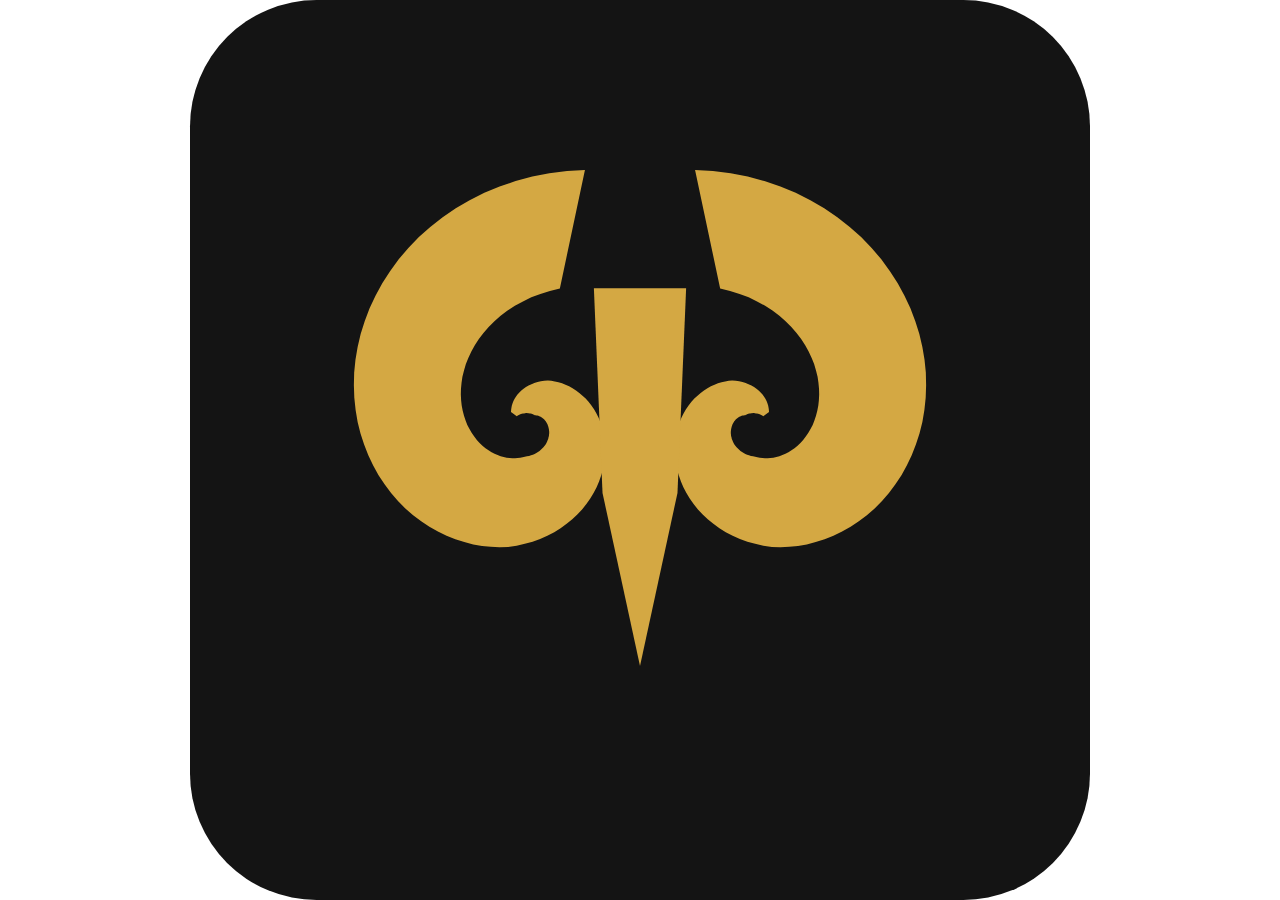
<file: tools/fav-wrap.html>
<!doctype html><meta charset="utf-8"><style>*{margin:0}svg{display:block;width:100vw;height:100vh}</style><svg xmlns="http://www.w3.org/2000/svg" viewBox="0 0 512 512">
<rect width="512" height="512" rx="72" fill="#141414"/>
<g transform="translate(256 246) scale(.82) translate(-256 -256)"><path d="M294.2 74.0L306.6 74.7L318.9 76.2L330.7 78.5L342.3 81.6L353.4 85.4L364.0 89.8L374.2 94.9L383.8 100.5L392.9 106.7L401.5 113.4L409.4 120.5L416.7 128.0L423.4 135.9L429.4 144.1L434.8 152.5L439.5 161.1L443.6 169.9L447.0 178.8L449.8 187.7L451.9 196.7L453.4 205.6L454.3 214.5L454.5 223.3L454.2 232.0L453.3 240.4L451.9 248.7L449.9 256.7L447.4 264.4L444.5 271.8L441.1 278.9L437.4 285.7L433.2 292.0L428.7 298.0L423.9 303.6L418.8 308.7L413.4 313.4L407.8 317.7L402.1 321.5L396.2 324.8L390.2 327.7L384.1 330.2L377.9 332.1L371.7 333.7L365.6 334.8L359.5 335.4L353.4 335.7L347.5 335.5L341.6 334.6L335.9 333.3L330.5 331.8L325.3 329.9L320.3 327.6L315.5 325.2L311.1 322.4L306.9 319.4L303.0 316.3L299.5 312.9L296.2 309.4L293.2 305.7L290.5 301.9L288.2 298.1L286.1 294.1L284.4 290.1L283.0 286.1L281.8 282.1L281.0 278.1L280.4 274.2L280.1 270.3L280.1 266.4L280.3 262.7L280.8 259.0L281.5 255.5L282.4 252.1L283.5 248.8L284.8 245.7L286.3 242.7L287.9 239.9L289.7 237.3L291.7 234.8L293.7 232.5L295.9 230.5L298.1 228.6L300.4 226.9L302.8 225.3L305.2 224.0L307.7 222.9L310.1 221.9L312.6 221.2L315.1 220.6L317.6 220.2L320.0 220.0L322.4 220.1L324.8 220.5L327.1 221.0L329.3 221.7L331.3 222.5L333.3 223.4L335.1 224.5L336.8 225.7L338.3 226.9L339.7 228.3L341.0 229.7L342.1 231.2L343.0 232.7L343.8 234.2L344.4 235.7L344.9 237.3L345.2 238.8L345.4 240.3L345.5 241.8L341.5 244.8L340.8 244.3L340.1 243.9L339.4 243.6L338.6 243.3L337.9 243.1L337.2 242.9L336.5 242.8L335.7 242.7L335.1 242.6L334.4 242.6L333.7 242.7L333.1 242.7L332.4 242.8L331.8 242.9L331.2 243.1L330.6 243.3L330.1 243.5L329.5 243.7L329.0 244.0L328.4 244.1L327.8 244.2L327.2 244.3L326.5 244.5L325.9 244.7L325.3 245.0L324.7 245.3L324.1 245.7L323.5 246.1L323.0 246.6L322.4 247.1L321.9 247.7L321.4 248.3L321.0 249.0L320.6 249.7L320.2 250.4L319.9 251.2L319.6 252.0L319.4 252.9L319.2 253.8L319.1 254.7L319.0 255.6L319.0 256.6L319.1 257.5L319.2 258.5L319.5 259.5L319.7 260.5L320.1 261.5L320.5 262.5L321.0 263.5L321.6 264.5L322.3 265.4L323.0 266.3L323.9 267.2L324.8 268.1L325.7 268.9L326.8 269.6L327.9 270.3L329.1 270.9L330.3 271.5L331.6 271.9L333.0 272.3L334.4 272.6L335.9 272.9L337.4 273.3L339.1 273.6L340.9 273.8L342.7 273.9L344.6 273.9L346.5 273.8L348.5 273.5L350.6 273.1L352.7 272.5L354.8 271.7L356.9 270.8L359.0 269.7L361.1 268.4L363.2 266.9L365.3 265.2L367.3 263.3L369.2 261.2L371.0 258.9L372.7 256.4L374.3 253.7L375.8 250.8L377.0 247.7L378.1 244.4L379.0 241.0L379.7 237.4L380.1 233.6L380.3 229.7L380.2 225.7L379.8 221.5L379.2 217.3L378.1 213.0L376.8 208.6L375.1 204.3L373.0 199.9L370.6 195.5L367.8 191.2L364.6 187.0L361.0 182.9L357.0 178.9L352.7 175.1L347.9 171.5L342.8 168.1L337.2 165.1L331.4 162.3L325.1 159.9L318.5 157.8L311.6 156.1Z" fill="#D4A843"/><path d="M217.8 74.0L205.4 74.7L193.1 76.2L181.3 78.5L169.7 81.6L158.6 85.4L148.0 89.8L137.8 94.9L128.2 100.5L119.1 106.7L110.5 113.4L102.6 120.5L95.3 128.0L88.6 135.9L82.6 144.1L77.2 152.5L72.5 161.1L68.4 169.9L65.0 178.8L62.2 187.7L60.1 196.7L58.6 205.6L57.7 214.5L57.5 223.3L57.8 232.0L58.7 240.4L60.1 248.7L62.1 256.7L64.6 264.4L67.5 271.8L70.9 278.9L74.6 285.7L78.8 292.0L83.3 298.0L88.1 303.6L93.2 308.7L98.6 313.4L104.2 317.7L109.9 321.5L115.8 324.8L121.8 327.7L127.9 330.2L134.1 332.1L140.3 333.7L146.4 334.8L152.5 335.4L158.6 335.7L164.5 335.5L170.4 334.6L176.1 333.3L181.5 331.8L186.7 329.9L191.7 327.6L196.5 325.2L200.9 322.4L205.1 319.4L209.0 316.3L212.5 312.9L215.8 309.4L218.8 305.7L221.5 301.9L223.8 298.1L225.9 294.1L227.6 290.1L229.0 286.1L230.2 282.1L231.0 278.1L231.6 274.2L231.9 270.3L231.9 266.4L231.7 262.7L231.2 259.0L230.5 255.5L229.6 252.1L228.5 248.8L227.2 245.7L225.7 242.7L224.1 239.9L222.3 237.3L220.3 234.8L218.3 232.5L216.1 230.5L213.9 228.6L211.6 226.9L209.2 225.3L206.8 224.0L204.3 222.9L201.9 221.9L199.4 221.2L196.9 220.6L194.4 220.2L192.0 220.0L189.6 220.1L187.2 220.5L184.9 221.0L182.7 221.7L180.7 222.5L178.7 223.4L176.9 224.5L175.2 225.7L173.7 226.9L172.3 228.3L171.0 229.7L169.9 231.2L169.0 232.7L168.2 234.2L167.6 235.7L167.1 237.3L166.8 238.8L166.6 240.3L166.5 241.8L170.5 244.8L171.2 244.3L171.9 243.9L172.6 243.6L173.4 243.3L174.1 243.1L174.8 242.9L175.5 242.8L176.3 242.7L176.9 242.6L177.6 242.6L178.3 242.7L178.9 242.7L179.6 242.8L180.2 242.9L180.8 243.1L181.4 243.3L181.9 243.5L182.5 243.7L183.0 244.0L183.6 244.1L184.2 244.2L184.8 244.3L185.5 244.5L186.1 244.7L186.7 245.0L187.3 245.3L187.9 245.7L188.5 246.1L189.0 246.6L189.6 247.1L190.1 247.7L190.6 248.3L191.0 249.0L191.4 249.7L191.8 250.4L192.1 251.2L192.4 252.0L192.6 252.9L192.8 253.8L192.9 254.7L193.0 255.6L193.0 256.6L192.9 257.5L192.8 258.5L192.5 259.5L192.3 260.5L191.9 261.5L191.5 262.5L191.0 263.5L190.4 264.5L189.7 265.4L189.0 266.3L188.1 267.2L187.2 268.1L186.3 268.9L185.2 269.6L184.1 270.3L182.9 270.9L181.7 271.5L180.4 271.9L179.0 272.3L177.6 272.6L176.1 272.9L174.6 273.3L172.9 273.6L171.1 273.8L169.3 273.9L167.4 273.9L165.5 273.8L163.5 273.5L161.4 273.1L159.3 272.5L157.2 271.7L155.1 270.8L153.0 269.7L150.9 268.4L148.8 266.9L146.7 265.2L144.7 263.3L142.8 261.2L141.0 258.9L139.3 256.4L137.7 253.7L136.2 250.8L135.0 247.7L133.9 244.4L133.0 241.0L132.3 237.4L131.9 233.6L131.7 229.7L131.8 225.7L132.2 221.5L132.8 217.3L133.9 213.0L135.2 208.6L136.9 204.3L139.0 199.9L141.4 195.5L144.2 191.2L147.4 187.0L151.0 182.9L155.0 178.9L159.3 175.1L164.1 171.5L169.2 168.1L174.8 165.1L180.6 162.3L186.9 159.9L193.5 157.8L200.4 156.1Z" fill="#D4A843"/><path d="M224 156L288 156L282 298L256 418L230 298L224 156Z" fill="#D4A843"/></g>
</svg>
</file>
